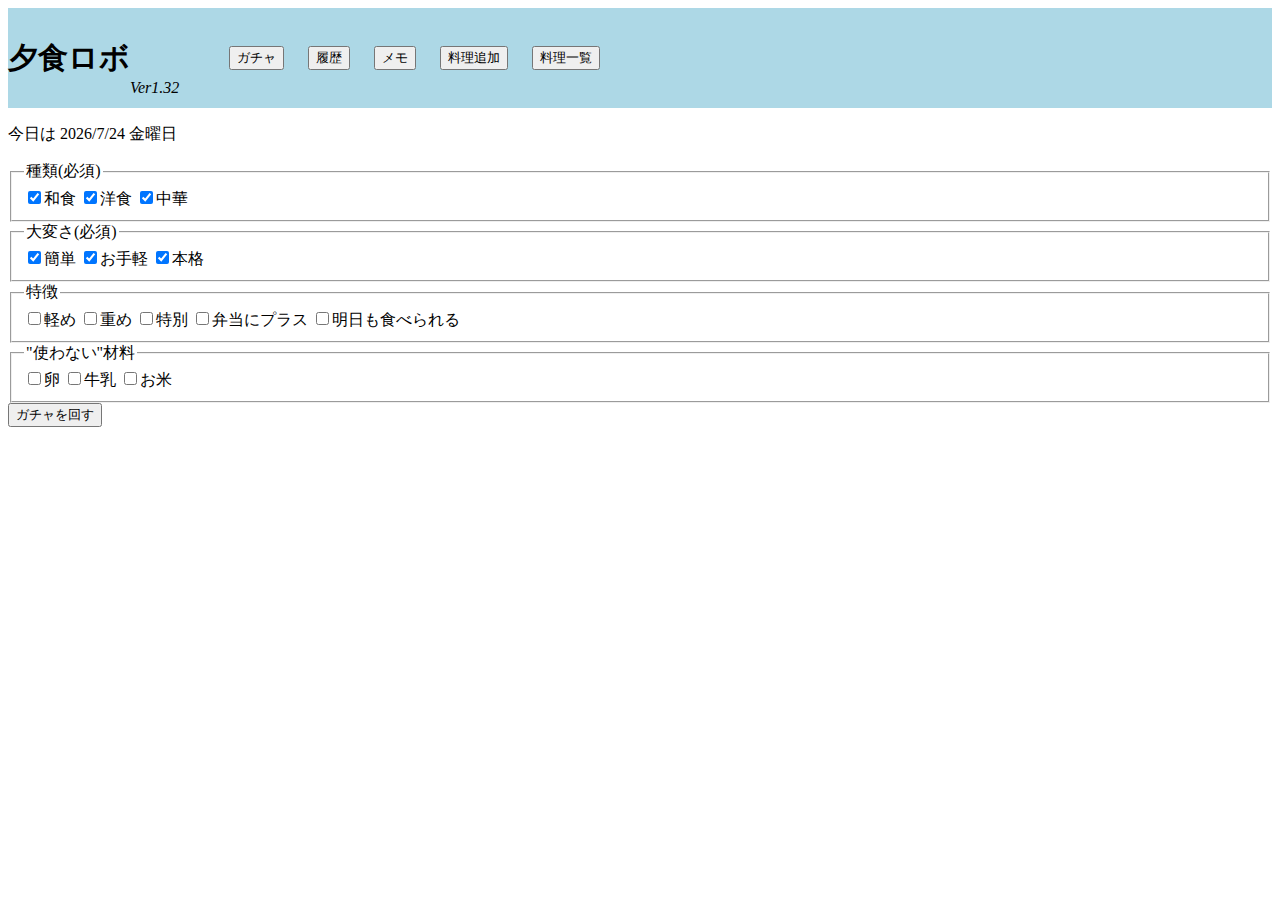
<file: dinner.html>
<!DOCTYPE html>
<html lang="ja">
<head>
  <meta charset="UTF-8">
  <meta name="viewport" content="width=device-width, initial-scale=1.0">
  <title>夕食ロボ</title>
  <link rel="stylesheet" href="style.css">
  
</head>
<body>

  <header>
    <h1 class="title">夕食ロボ</h1>
    <p class="version">Ver1.32</p>
    <nav class="nav">
      <ul class="menu-group">
        <li class="menu-item"><input type="submit" value="ガチャ" class="page_gacha"></li>
        <li class="menu-item"><input type="submit" value="履歴" class="page_history"></li>
        <li class="menu-item"><input type="submit" value="メモ" class="page_note"></li>
        <li class="menu-item"><input type="submit" value="料理追加" class="page_add"></li>
        <li class="menu-item"><input type="submit" value="料理一覧" class="page_index"></li>
      </ul>
    </nav>
  </header>

  <main>

    <div class="contents_gacha"></div>
    <div class="contents_history"></div>
    <div class="contents_add"></div>
    <div class="contents_index"></div>
    <div class="contents_detail"></div>
    <div class="contents_note"></div>

  </main>
</body>
</html>

<script src="script.js"></script>
</file>
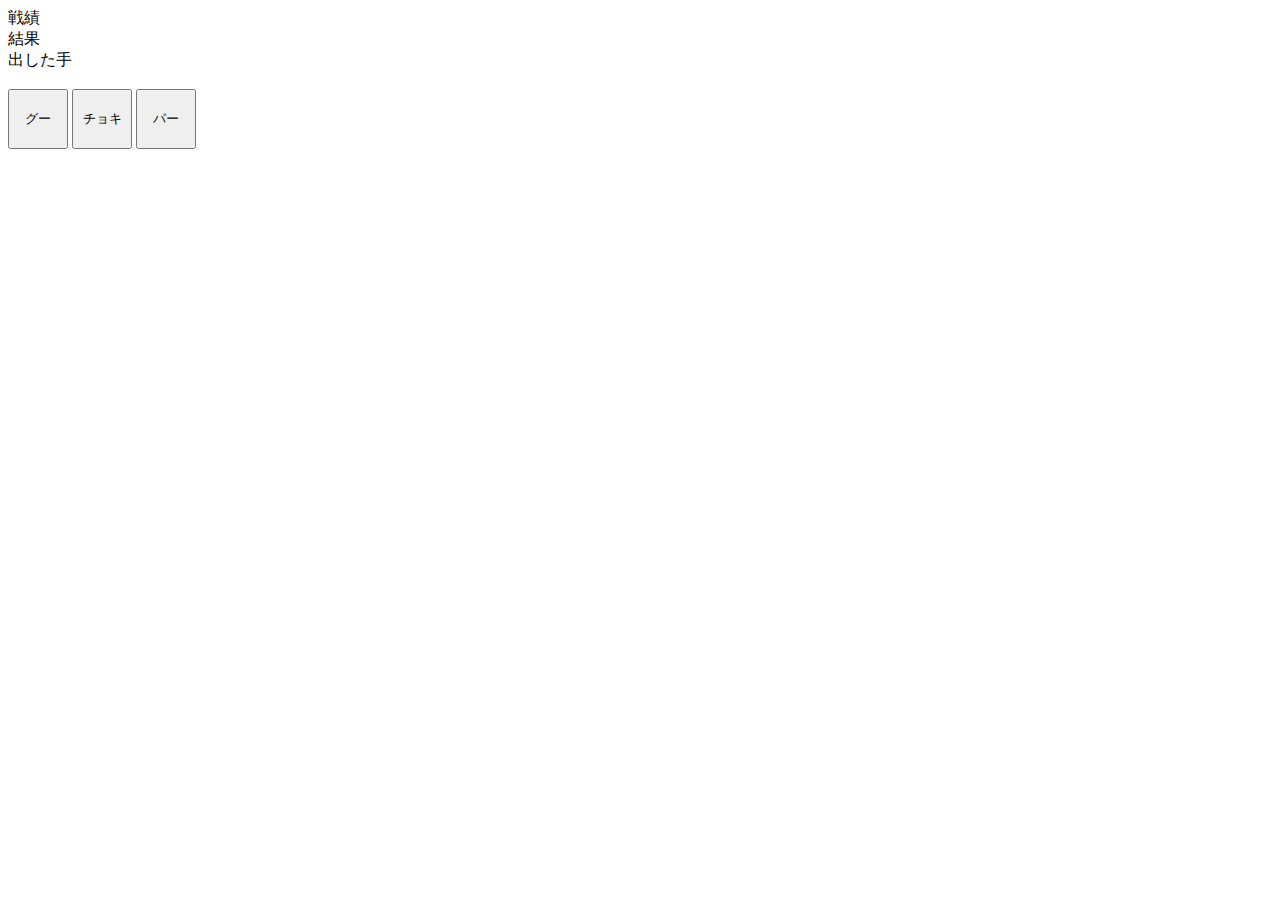
<file: janken.html>
<!DOCTYPE html>
<html lang="ja">

<head>
  <meta charset="UTF-8">
  <meta name="viewport" content="width=device-width, initial-scale=1.0">
  <title>Document</title>
  <link rel="stylesheet" href="janken.css">
</head>

<body>
  <header></header>
  <main>
    <div id="match_history">戦績</div>
    <div id="result">結果</div>
    <div id="my_hand">出した手</div>
    <br>
    <button id="G">グー</button>
    <button id="C">チョキ</button>
    <button id="P">パー</button>
  </main>
  <footer></footer>
</body>

<script src="janken.js"></script>

</html>
</file>
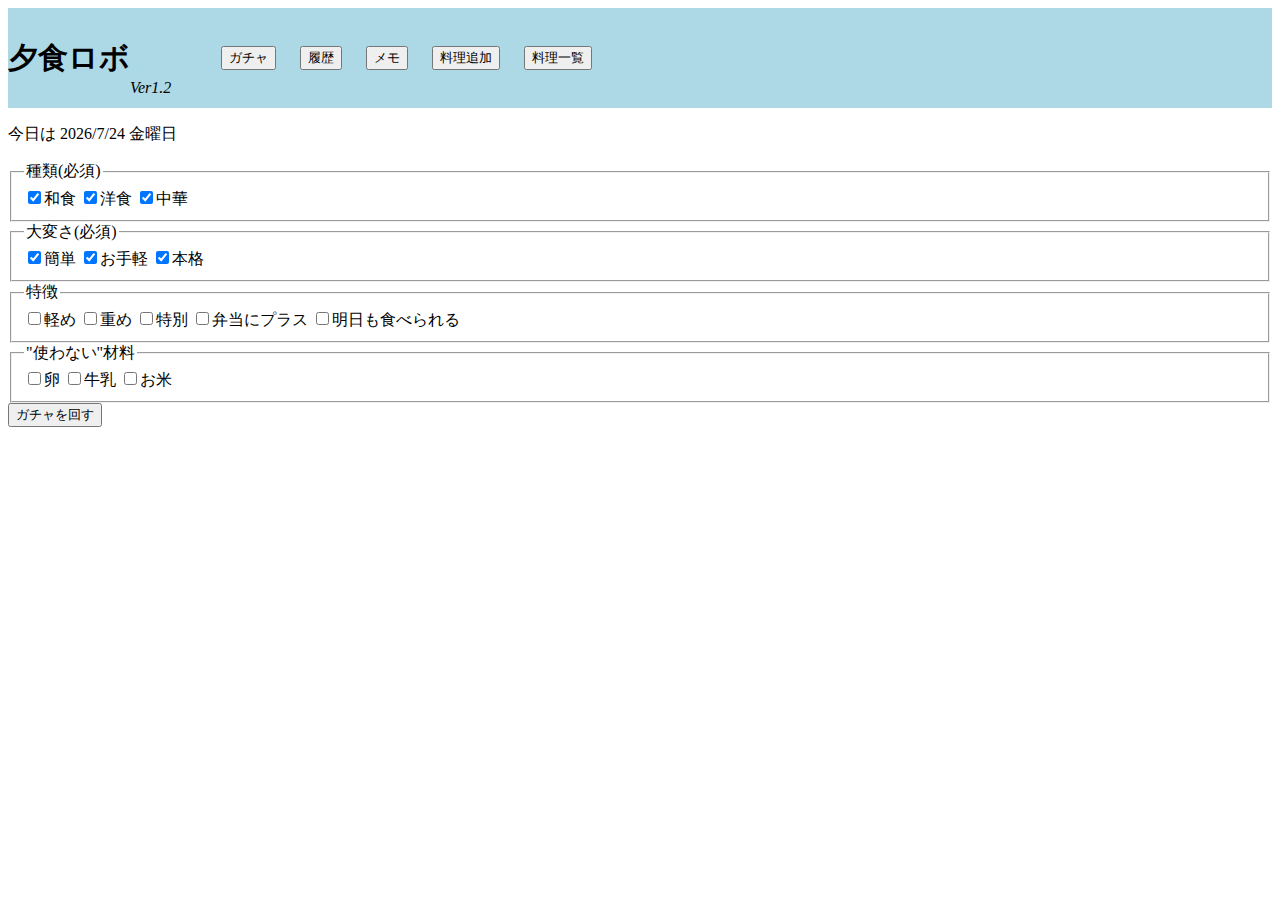
<file: main.html>
<!DOCTYPE html>
<html lang="ja">
<head>
  <meta charset="UTF-8">
  <meta name="viewport" content="width=device-width, initial-scale=1.0">
  <title>夕食ロボ</title>
  <link rel="stylesheet" href="style.css">
  
</head>
<body>

  <header>
    <h1 class="title">夕食ロボ</h1>
    <p class="version">Ver1.2</p>
    <nav class="nav">
      <ul class="menu-group">
        <li class="menu-item"><input type="submit" value="ガチャ" class="page_gacha"></li>
        <li class="menu-item"><input type="submit" value="履歴" class="page_history"></li>
        <li class="menu-item"><input type="submit" value="メモ" class="page_note"></li>
        <li class="menu-item"><input type="submit" value="料理追加" class="page_add"></li>
        <li class="menu-item"><input type="submit" value="料理一覧" class="page_index"></li>
      </ul>
    </nav>
  </header>

  <main>

    <div class="contents_gacha"></div>
    <div class="contents_history"></div>
    <div class="contents_add"></div>
    <div class="contents_index"></div>
    <div class="contents_detail"></div>
    <div class="contents_note"></div>

  </main>
</body>
</html>

<script src="script.js"></script>
</file>
<file: style.css>
header {
  display: flex;
  width: 100%;
  height: 100px;
  background-color: lightblue;
  align-items: center;
  }
  
.title {
  font-size: 30px;
}

.menu-item {
  list-style: none;
  display: inline-block;
  padding: 10px;
}

textarea{
  width:350px;
  height:400px;
  font-size:1.5em;
}

.version{
  position:relative;
  top:30px;
  font-style:italic;
}
</file>
<file: janken.css>
button{
  width: 60px;
  height: 60px;
}
</file>
